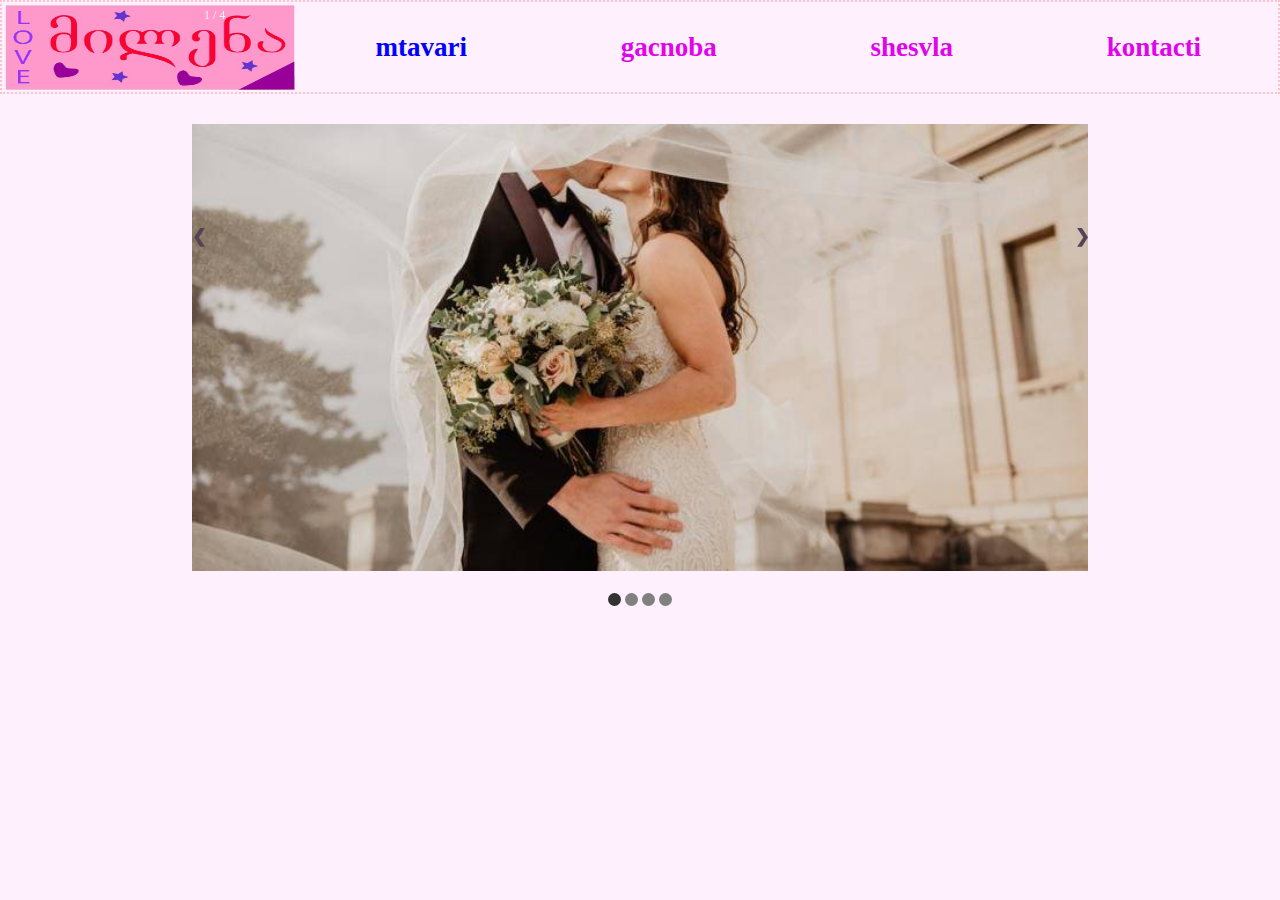
<file: index.html>
<!DOCTYPE html>
<html>
  <head>
    <meta charset="utf-8">
    <title>milena</title>
    <link rel="stylesheet" href="style.css">
    <link rel="stylesheet" href="ind-kont.css">
    
  </head>
  <body>
    <!-- animacia -->
    <div class="animacia animacia-end">
      <img class="heart1" src="animacia/1.png">
      <img class="heart2" src="animacia/2.png">
      <h3>mogesalmebit</h3>
    </div>
    <!-- hederi -->
      <span id="slide" class="menu-trigger"> menu </span>        
      <div id="nm" class="nav-menu">
       <ul>
       	   <li class="logo"><a href="#"><img src="logo\logo.jpg" 
            align="middle" width="290px" height="85px"></a>
          </li>
                  <!--navigacia-->
       	   <li class="flex2"> mtavari </li>
       	   <li class="flex2"> <a href="gacnoba.html">gacnoba</a> </li>
       	   <li class="flex2"> <a href="shesvla.html">shesvla</a></li>
       	   <li class="flex2"> <a href="kontacti.html">kontacti</a></li>
       </ul>
       </div>

               <!-- contenti -->
      <div class="slideshow-container">


<div class="myslides fade">

<div class="numbers">1 / 4</div>

<div><img src="slider/1.jpg"></div>



</div>


<div class="myslides fade">

<div class="numbers">2 / 4</div>

<div><img src="slider/2.jpg"></div>



</div>


<div class="myslides fade">

<div class="numbers">3 / 4</div>

<div><img src="slider/3.jpg"></div>



</div>


<div class="myslides fade">

<div class="numbers">4 / 4</div>

<div><img src="slider/4.jpg"></div>



</div>


<a class="prev" onclick="plusSlides(-1)">&#10094;</a>

<a class="next" onclick="plusSlides(1)">&#10095;</a>


</div>

<br>

            
<div style="text-align:center">

<span class="dots" onclick="currentSlide(1)"></span> 

<span class="dots" onclick="currentSlide(2)"></span> 

<span class="dots" onclick="currentSlide(3)"></span> 

<span class="dots" onclick="currentSlide(4)"></span> 

</div>

      <script src="script.js"></script>



      <script type="text/javascript">
        
        var slideIndex = 1;

showSlide(slideIndex);


function plusSlides(n){

showSlide(slideIndex += n);

}


function currentSlide(n) {

showSlide(slideIndex = n);

}


function showSlide(n){

var i;

var slides = document.getElementsByClassName("myslides");

var dots = document.getElementsByClassName("dots");

if (n > slides.length) { slideIndex = 1};

if (n < 1) { slideIndex = slides.length};

for (i=0;i<slides.length;i++) {

slides[i].style.display = "none";

};

for (i=0;i<dots.length;i++) {

dots[i].className = dots[i].className.replace(" active","");

};

slides[slideIndex-1].style.display = "block";

dots[slideIndex-1].className += " active";

}
      </script>
  </body>
</html>
</file>
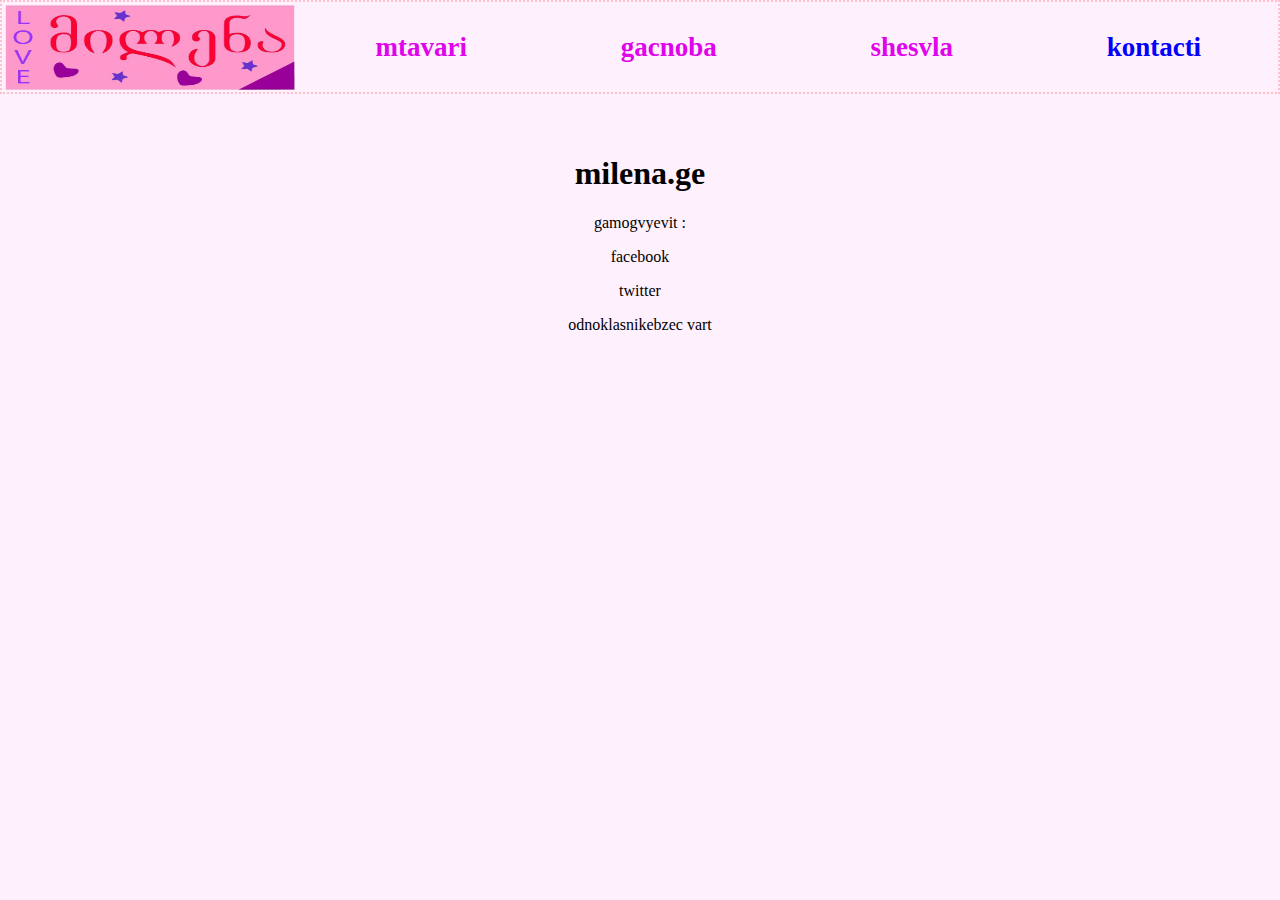
<file: kontacti.html>
<!DOCTYPE html>
<html>
  <head>
    <meta charset="utf-8">
    <title>milena</title>
    <link rel="stylesheet" href="style.css">
    <script src="script.js"></script>
  </head>
  <body>
    <!-- page content -->
      <span id="slide" class="menu-trigger"> menu </span>        
      <div id="nm" class="nav-menu">
       <ul>
       	   <li class="logo"><a href="#"><img src="logo\logo.jpg" 
            align="middle" width="290px" height="85px"></a>
          </li>
                  <!--navigacia-->
       	   <li class="flex2"> <a href="index.html">mtavari </a></li>
       	   <li class="flex2"> <a href="gacnoba.html">gacnoba</a> </li>
       	   <li class="flex2"> <a href="shesvla.html">shesvla</a></li>
       	   <li class="flex2"> kontacti</li>
       </ul>
       </div>

       <div class="kontacti">
           <h1>milena.ge</h1>
           <p>gamogvyevit : </p>
           <p>facebook</p>
           <p>twitter</p>
           <p>odnoklasnikebzec vart</p>
       </div>
  </body>
</html>
</file>
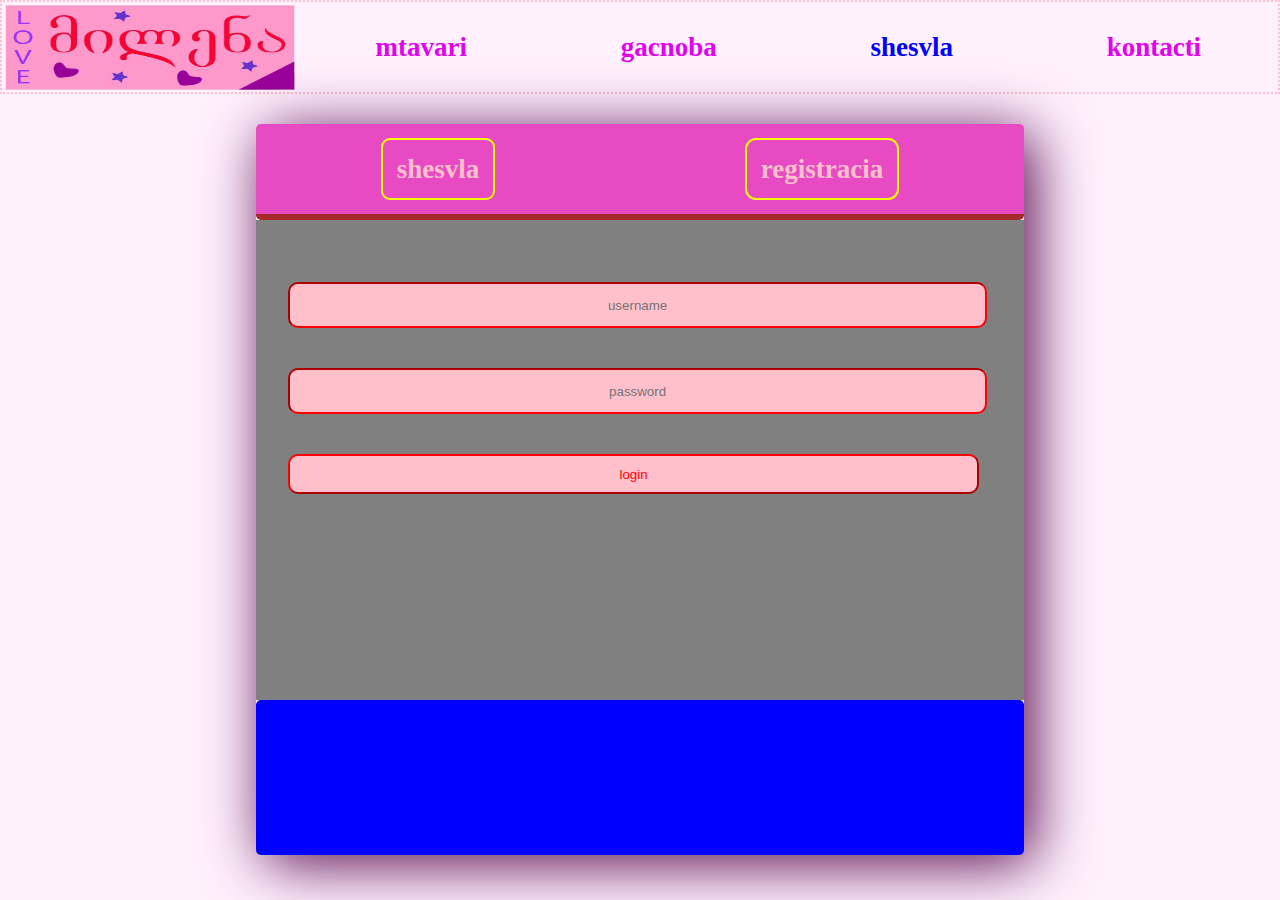
<file: shesvla.html>
<!DOCTYPE html>
<html>
  <head>
    <meta charset="utf-8">
    <title>milena</title>
    <link rel="stylesheet" href="style.css">
  </head>
  <body>
    <!-- page content -->
      <span id="slide" class="menu-trigger"> menu </span>        
      <div id="nm" class="nav-menu">
       <ul>
       	   <li class="logo"><a href="#"><img src="logo\logo.jpg" 
            align="middle" width="290px" height="85px"></a>
          </li>
                  <!--navigacia-->
       	   <li class="flex2"> <a href="index.html">mtavari</a> </li>
       	   <li class="flex2"> <a href="gacnoba.html">gacnoba</a> </li>
       	   <li class="flex2"> shesvla </li>
       	   <li class="flex2"> <a href="kontacti.html">kontacti</a></li>
       </ul>
       </div>
       <section class="sec">
         <form class="form">
          <ul class="zd">
            <li class="btn-shesvla">shesvla</li>
            <li class="btn-reg">registracia</li>
          </ul>
          <div class="sh">
            <input type="text" placeholder="username">
            <input type="password" placeholder="password">
            <input type="submit" value="login">
          </div>
          <div class="qv"></div>           
         </form>
         


         <form class="form2">
          <ul class="zd">
            <li class="btn-shesvla">shesvla</li>
            <li class="btn-reg">registracia</li>
          </ul>
          <div class="sh">dssd</div>
          <div class="qv">dssd</div>      

         </form>
       </section>



       <script src="script.js"></script>
  </body>
</html>
</file>
<file: style.css>
body{
	background-color: #fff0fd;
	padding: 0;
	margin: 0;
}
    /*  animacia  */
.animacia{
	margin: 0;
	padding: 0;
	box-sizing: border-box;
	background-color: white;
	position: fixed;
	top: 0;
	width: 100%;
	height: 100vh;
	display: flex;
	justify-content: center;
	align-items: center;
	transition: all 2.5s ease;
}
.animacia-end{
	opacity: 0;
	pointer-events: none;
}
.heart1,.heart2{
	height: 140px;
	position: absolute;
	right: 0%;
}

.heart1{
	top: 15%;
	animation: heart 3s ease infinite;
}
.heart2{
	top: 50%;
	animation: heart 3s ease infinite 0.5s;
}
.animacia h3{
	position: absolute;
	top: 75%;
	transform: translateY(-75%);
	color: pink;
	font-size: 45px;
	font-family: sans-serif;
}

@keyframes heart {
	from{
		right: 0%;
	}
	to{
		right: 110%;
	}
}

    /*  animacia   end */
ul {
	list-style-type:none;
	margin: 0;
	padding: 0;
	border: 2px dotted pink;
	display: flex;
	flex-direction: row;
	justify-content: space-around;
	align-items: center;
	height: 90px;

}
li {
    color: blue;
	margin: 60px;
	padding: 0.5em;
	font-size: 27px;
	font-weight: 600;
}
li a {
  color: #df05eb;
  text-decoration: none;
}
.logo {
	order:1;
	margin: 0;
	padding: 0;

}
.flex2{
    order: 2;
}

.nav-menu{
	margin-bottom: 30px;
}

.menu-trigger{
	display: none;
}



.kontacti{
	margin: auto;
	width: 50%;
	padding: 10px;
	text-align: center;
}

   /* seccia - kontenti - !!!!! shesvla*/
   .sec{
   	width: 60%;
   	height: 730px;
   	margin: auto;
   	margin-top: 15px;
   	border-radius:13px;
   	box-shadow: 9px 9px 60px #52024a;

   }

   .btn-shesvla{
   	color: pink;
   	border:2px solid yellow;
   	border-radius: 9px;
   }

      .btn-shesvla:hover{
   	color: blue;
   	cursor: pointer;
   }

   .btn-reg{
   	color: pink;
   	border:2px solid yellow;
   	border-radius: 11px;
   }

      .btn-reg:hover{
   	color: blue;
   	cursor: pointer;
   }


   .zd{
   	border:none;
   	background-color: #e84ac3;
   	border-bottom: 6px solid brown;
   	border-radius: 5px;

   }
  /*	list-style-type:none;
	margin: 0;
	padding: 0;
	border: 2px dotted pink;
	display: flex;
	flex-direction: row;
	justify-content: space-around;
	align-items: center;
	height: 90px;*/

	.sh{
		
		margin: 0;
		padding: 0;
		background-color: grey;

		height:480px;
	}

.form > .sh > input{
	width: 90%;
	height: 40px;
	position: relative;
	top: 13%;
	border-radius: 10px;
	border-color: red;
	background-color: pink;
	color: red;
	margin:0 0 40px 32px;
	text-align: center;
}

.form > input:nth-child(3){
	background-color: black;
	height: 45px;
}

	.qv{
		background-color: blue;
		height: 155px;
		border-radius: 5px;
	}

	/*   forma 222222*/
	.form2{
		display:none;
	}
	.form2 > .sh{
		height: 635px;

	}
	.form2 > .sh > input{
		background-color: pink;
		padding-top: 0;
		height: 28px;
		margin: 0;
			width: 90%;
	height: 42px;
	border-radius: 10px;
	border-color: red;
	background-color: pink;
	color: red;
	margin:3px 0 30px 32px;
	text-align: center;
	}

	.form2 > .sh > input:nth-child(8){
	background-color: #3b414a;
	height: 55px;
}
</file>
<file: ind-kont.css>
@media screen and (max-width: 600px){
	
	.menu-trigger{
		display: block;
		color:red;
		padding: 40px;
		text-align: right;
		font-size: 26px;
		cursor: pointer;
	}
	div.nav-menu{
		display: none;
	}
	.nav-menu > ul{
		display: block;
		float: none;
	}
	.nav-menu > ul > li{
		margin: 15px;
	}
}

.nav-menu{

}

.menu-trigger{
	display: none;
}
 


 /*  kontenti  */
 <style type="text/css">

body{

font-family: verdana,sans-serif;

margin: 0;

}

.slideshow-container{

width: 70%;
height: 450px;
margin: auto;
}

.slideshow-container div img{
	width: 100%;
	height: 100%;
}

body div:nth-child(3) {
  
  
}

.numbers{

position: absolute;

top: 0;

color: #f2f2f2;

padding: 8px 12px;

font-size: 12px;

}

.myslides{

display: none;

}

.prev , .next{

position: absolute;

top: 25%;

font-size: 18px;

font-weight: bold;


border-radius: 0 3px 3px 0;

color: #544354;

cursor: pointer;
z-index: 3;

}

.next{
left: 84%;
border-radius: 3px 0 0 3px;

}

.prev:hover,.next:hover{

background-color: rgba(0,0,0,0.8);

}

.caption{
position: absolute;
left: 42%;

top: 45%;


color: #f2f2f2;

font-size: 15px;

padding: 8px 22px;

}

.dots{

width: 13px;

height: 13px;

background: gray;

display: inline-block;

border-radius: 50%;

cursor: pointer;

}

.fade{

animation-name:fade;

animation-duration:1.5s;

}

@keyframes fade{

from {opacity: 0.4;}

to {opacity: 1;}

}

.active, .dot:hover {

background-color: #333;

}
</file>
